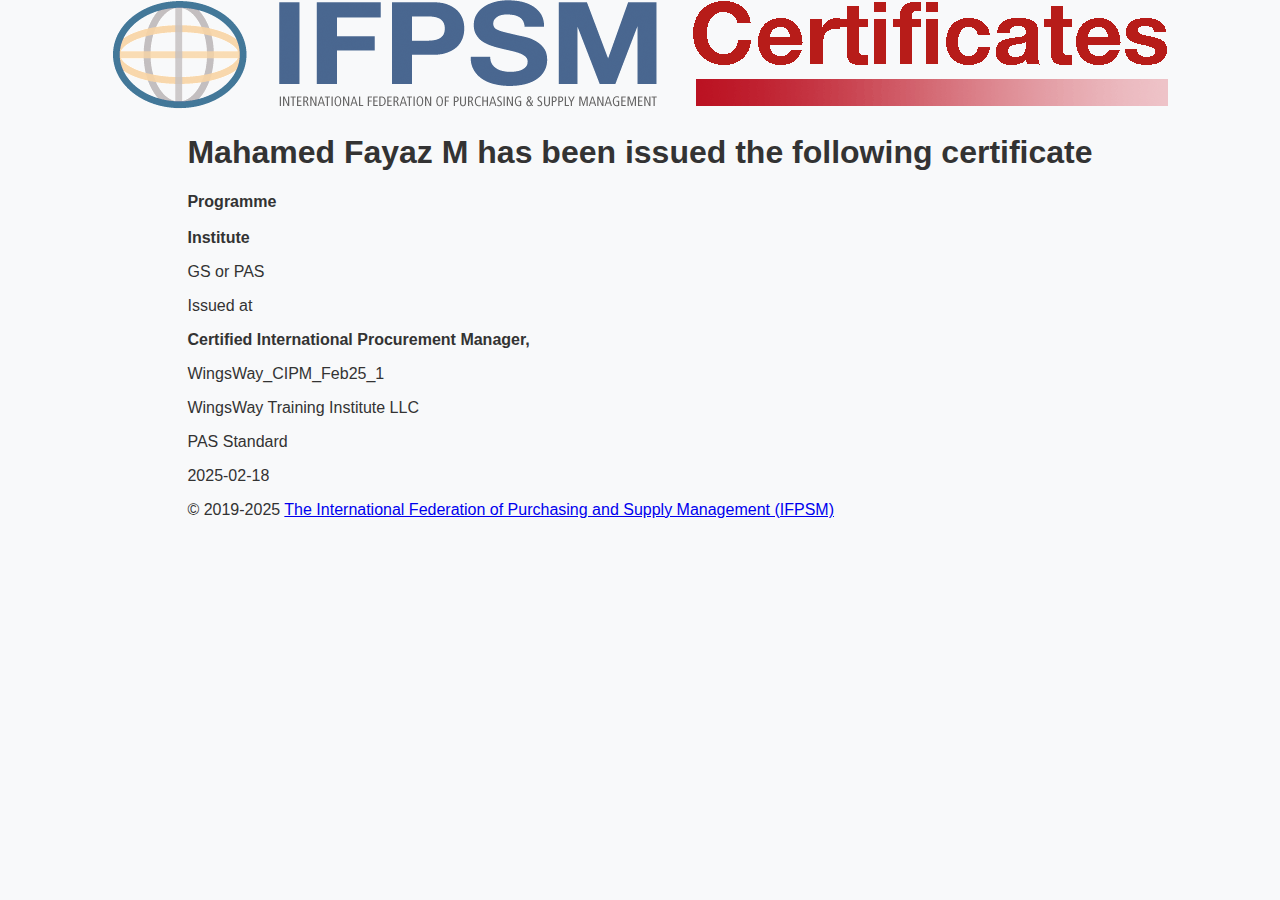
<file: index.html>
<!DOCTYPE html>
<html lang="en">
  <head>
    <meta charset="UTF-8" />
    <meta name="viewport" content="width=device-width, initial-scale=1.0" />
    <link rel="stylesheet" href="./style.css" />
    <title>Document</title>
  </head>
  <body>
    <nav id="navbar">
      <a href="https://certificates.ifpsm.org/users/sign_in"><img src="./ifpsm-certs-logo.png" id="logo" /></a>
    </nav>
    <div id="child_of_main">
      <main id="main">
        <h1 id="h1tag">
          <b id="bold_of_name">Mahamed Fayaz M</b> has been issued the following
          certificate
        </h1>
        <div id="parent_Container">
          <div id="container1">
            <b id="pg" class="kids">Programme</b><br><br>
            <b id="iteam1" class="kids">Institute</b>
            <p id="iteam2" class="kids">GS or PAS</p>
            <p id="iteam3" class="kids">Issued at</p>
          </div>
          <div id="container2">
            <b id="pg" class="kids">Certified International Procurement Manager,</b>
            <p class="iteam11" class="kids">WingsWay_CIPM_Feb25_1</p>
            <p class="iteam12" class="kids">WingsWay Training Institute LLC</p>
            <p class="iteam13" class="kids">PAS Standard</p>
            <p class="iteam14" class="kids">2025-02-18</p>
          </div>
        </div>
        <div>
          <p id="p_of2019">© 2019-2025 <a href="https://www.ifpsm.org/">
            The International Federation of Purchasing and Supply Management
            (IFPSM)</a
          ></p>
         
        </div>
      </main>
    </div>
  </body>
</html>
</file>
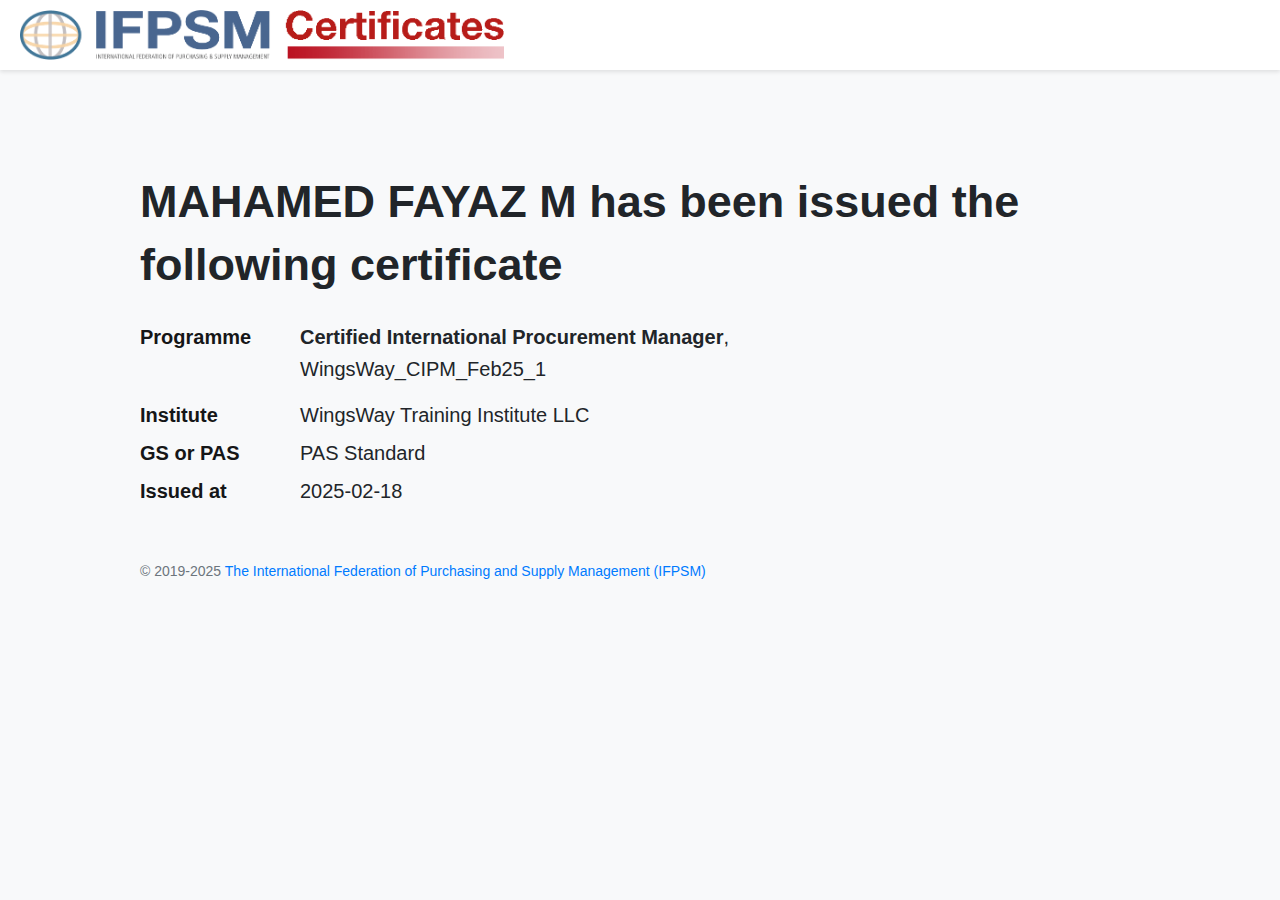
<file: Firstcertificate/index.html>
<!DOCTYPE html>
<html lang="en">
<head>
    <meta charset="UTF-8">
    <meta name="viewport" content="width=device-width, initial-scale=1.0">
    <title>IFPSM Certificate</title>
    <link rel="icon" href="./image.png" type="image/x-icon">
    <link rel="stylesheet" href="style.css">
</head>
<body>
    <nav class="top-navbar">
        <div class="navbar-content-wrapper">
            <img src="ifpsm-certs-logo.png" alt="IFPSM Certificates Logo" class="logo">
        </div>
    </nav>
    <div class="page-content-container">
        <div class="certificate-details-block">
            <main>
                <section class="title-section">
                    <h1>MAHAMED FAYAZ M  has been issued the following certificate</h1>
                </section>
                <section class="details-section">
                    <div class="detail-item">
                        <span class="label"><b>Programme</b></span>
                        <span class="value"><b>Certified International Procurement Manager</b>,
                            <div style="line-height: 2;">WingsWay_CIPM_Feb25_1</div></span>
                    </div>
                    <div class="detail-item">
                        <span class="label"><b>Institute</b></span>
                        <span class="value">WingsWay Training Institute LLC</span>
                    </div>
                    <div class="detail-item">
                        <span class="label">GS or PAS</span>
                        <span class="value">PAS Standard</span>
                    </div>
                    <div class="detail-item">
                        <span class="label">Issued at</span>
                        <span class="value">2025-02-18</span>
                    </div>
                </section>
            </main>
            <footer>
                <p>&copy; 2019-2025 <a href="#">The International Federation of Purchasing and Supply Management (IFPSM)</a></p>
            </footer>
        </div>
    </div>
</body>
</html>
</file>
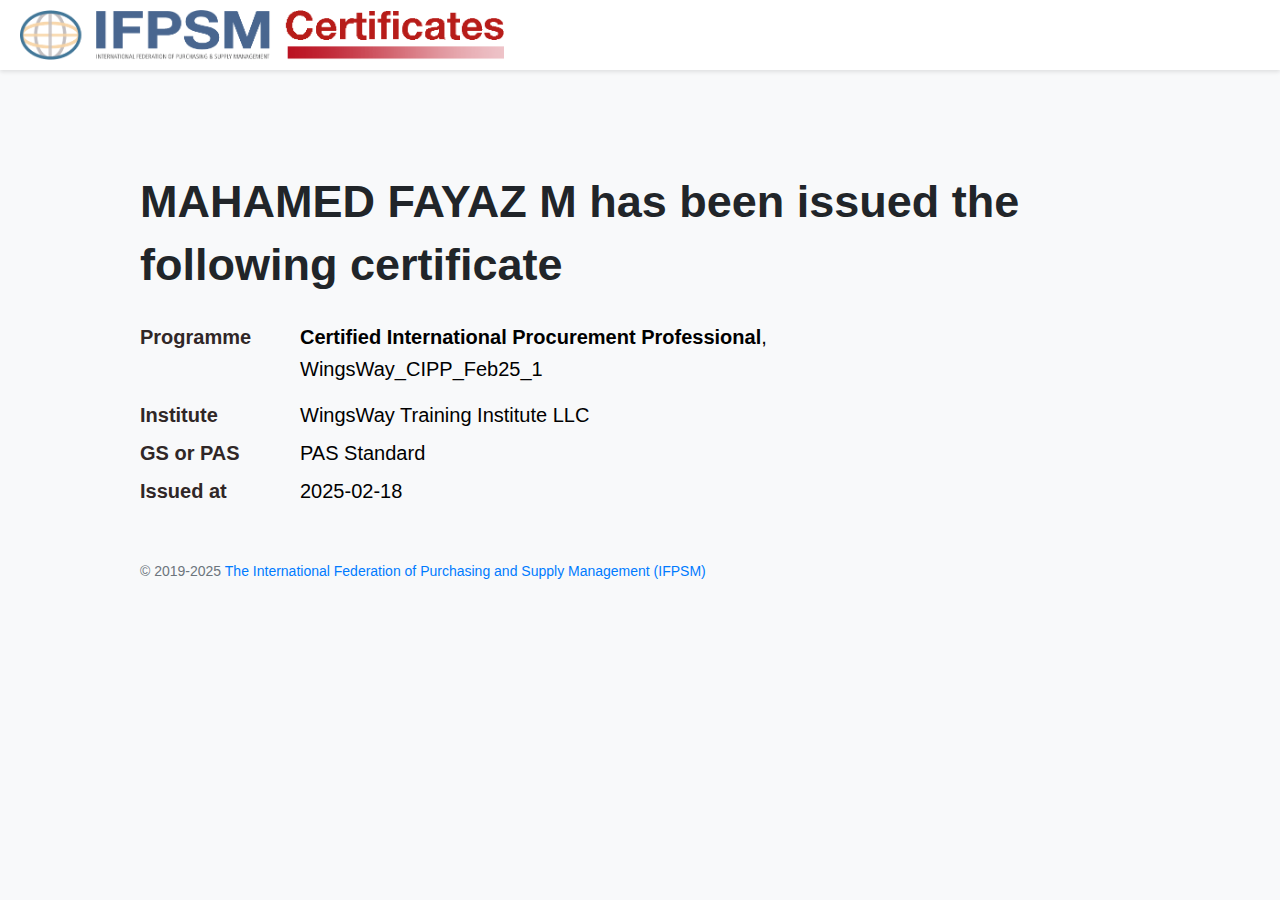
<file: secondcertificate/index.html>
<!DOCTYPE html>
<html lang="en">
<head>
    <meta charset="UTF-8">
    <meta name="viewport" content="width=device-width, initial-scale=1.0">
    <title>IFPSM Certificate</title>
    <link rel="icon" href="./image.png" type="image/x-icon">
    <link rel="stylesheet" href="style.css">
</head>
<body>
    <nav class="top-navbar">
        <div class="navbar-content-wrapper">
            <img src="ifpsm-certs-logo.png" alt="IFPSM Certificates Logo" class="logo">
        </div>
    </nav>
    <div class="page-content-container">
        <div class="certificate-details-block">
            <main>
                <section class="title-section">
                    <h1>MAHAMED FAYAZ M  has been issued the following certificate</h1>
                </section>
                <section class="details-section">
                    <div class="detail-item">
                        <span class="label"><b>Programme</b></span>
                        <span class="value"><b>Certified International Procurement Professional</b>,
                            <div style="line-height: 2;">WingsWay_CIPP_Feb25_1</div></span>
                    </div>
                    <div class="detail-item">
                        <span class="label"><b>Institute</b></span>
                        <span class="value">WingsWay Training Institute LLC</span>
                    </div>
                    <div class="detail-item">
                        <span class="label">GS or PAS</span>
                        <span class="value">PAS Standard</span>
                    </div>
                    <div class="detail-item">
                        <span class="label">Issued at</span>
                        <span class="value">2025-02-18</span>
                    </div>
                </section>
            </main>
            <footer>
                <p>&copy; 2019-2025 <a href="#">The International Federation of Purchasing and Supply Management (IFPSM)</a></p>
            </footer>
        </div>
    </div>
</body>
</html>
</file>
<file: style.css>
body {
    font-family: Arial, sans-serif;
    margin: 0;
    padding: 0;
    background-color: #f8f9fa;
    color: #333;
    display: flex;
    flex-direction: column;
    align-items: center; /* Reverted to center */
    min-height: 100vh;
}

.top-navbar {
    width: 100%;
    background-color: #fff;
    padding: 10px 0;
    box-shadow: 0 2px 4px rgba(0, 0, 0, 0.1);
    display: flex;
    justify-content: start; /* Reverted to center */
}

.navbar-content-wrapper {
    width: 100%;
    max-width: 960px; /* Adjust as needed */
    padding: 0 20px;
}

.logo {
    height: 50px; /* Adjust as per your logo's aspect ratio and desired size */
    display: block;
}

.page-content-container {
    width: 100%;
    max-width: 1000px; /* Matched to navbar-content-wrapper */
    margin-top: 50px; /* Changed from 30px */
    margin-bottom: 20px;
    padding: 20px;
    border-radius: 5px;
    position: relative; /* Added for positioning */
    left: -250px; /* Shifted left by 100px */
}

.title-section h1 {
    font-size: 45px; /* Approximate from image */
    font-weight: bold;
    color: #212529;
    margin-bottom: 30px;
    line-height: 1.4;
}

.details-section {
    margin-bottom: 30px;
}

.detail-item {
    display: flex;
    margin-bottom: 15px;
    font-size: 20px; /* Approximate */
}

.detail-item .label {
    font-weight: bold;
    width: 150px; /* Adjust as needed for alignment */
    color: #495057;
    padding-right: 10px;
}

.detail-item .value {
    color: #212529;
    flex: 1;
}

footer {
    text-align: start;
    margin-top: 40px;
    padding-top: 20px;
}

footer p {
    font-size: 14px;
    color: #6c757d;
    margin: 0;
}

footer a {
    color: #007bff;
    text-decoration: none;
}

footer a:hover {
    text-decoration: underline;
}

/* Responsive adjustments (optional, basic example) */
@media (max-width: 768px) {
    .title-section h1 {
        font-size: 20px;
    }
    .detail-item {
        flex-direction: column;
        align-items: flex-start;
    }
    .detail-item .label {
        width: auto;
        margin-bottom: 5px;
    }
    .navbar-content-wrapper, .page-content-container {
        padding: 0 15px;
    }
}
</file>
<file: Firstcertificate/style.css>
body {
    font-family: Arial, sans-serif;
    margin: 0;
    padding: 0;
    background-color: #f8f9fa;
    color: #333;
    display: flex;
    flex-direction: column;
    align-items: center;
    min-height: 100vh;
}

.top-navbar {
    width: 100%;
    background-color: #fff;
    padding: 10px 0;
    box-shadow: 0 2px 4px rgba(0, 0, 0, 0.1);
    display: flex;
    justify-content: start; /* Centered for consistency across devices */
}

.navbar-content-wrapper {
    width: 100%;
    max-width: 960px;
    padding: 0 20px;
    display: flex;
    align-items: start;
}

.logo {
    height: 50px;
    display: block;
}

.page-content-container {
    width: 100%;
    max-width: 1000px;
    margin-top: 50px;
    margin-bottom: 20px;
    padding: 20px;
    border-radius: 5px;
    position: relative;
    left: 0; /* Reset to 0 for consistency across viewports */
}

.title-section h1 {
    font-size: 45px;
    font-weight: bold;
    color: #212529;
    margin-bottom: 30px;
    line-height: 1.4;
}

.details-section {
    margin-bottom: 30px;
}

.detail-item {
    display: flex;
    margin-bottom: 15px;
    font-size: 20px;
    flex-wrap: wrap;
}

.detail-item .label {
    font-weight: bold;
    width: 150px;
    color: #151617;
    padding-right: 10px;
}

.detail-item .value {
    color: #212529;
    flex: 1;
    min-width: 150px;
}

footer {
    width: 100%;
    max-width: 1000px;
    text-align: start;
    margin-top: 40px;
    padding-top: 20px;
    padding-right: 20px;
}

footer p {
    font-size: 14px;
    color: #6c757d;
    margin: 0;
}

footer a {
    color: #007bff;
    text-decoration: none;
}

footer a:hover {
    text-decoration: underline;
}

/* Medium screens */
@media (max-width: 992px) {
    .title-section h1 {
        font-size: 36px;
    }
    .detail-item {
        font-size: 18px;
    }
}

/* Tablets */
@media (max-width: 768px) {
    .title-section h1 {
        font-size: 28px;
        text-align: center;
    }
    .detail-item {
        flex-direction: column;
        align-items: flex-start;
    }
    .detail-item .label {
        width: auto;
        margin-bottom: 5px;
    }
    .navbar-content-wrapper, .page-content-container {
        padding: 0 15px;
    }
}

/* Small devices */
@media (max-width: 480px) {
    .title-section h1 {
        font-size: 22px;
    }
    .detail-item {
        font-size: 16px;
    }
    .logo {
        height: 40px;
    }
    footer {
        text-align: center;
        padding: 10px;
    }
}
</file>
<file: secondcertificate/style.css>
body {
    font-family: Arial, sans-serif;
    margin: 0;
    padding: 0;
    background-color: #f8f9fa;
    color: #333;
    display: flex;
    flex-direction: column;
    align-items: center;
    min-height: 100vh;
}

.top-navbar {
    width: 100%;
    background-color: #fff;
    padding: 10px 0;
    box-shadow: 0 2px 4px rgba(0, 0, 0, 0.1);
    display: flex;
    justify-content: start; /* Centered for consistency across devices */
}

.navbar-content-wrapper {
    width: 100%;
    max-width: 960px;
    padding: 0 20px;
    display: flex;
    align-items: start;
}

.logo {
    height: 50px;
    display: block;
}

.page-content-container {
    width: 100%;
    max-width: 1000px;
    margin-top: 50px;
    margin-bottom: 20px;
    padding: 20px;
    border-radius: 5px;
    position: relative;
    left: 0; /* Reset to 0 for consistency across viewports */
}

.title-section h1 {
    font-size: 45px;
    font-weight: bold;
    color: #212529;
    margin-bottom: 30px;
    line-height: 1.4;
}

.details-section {
    margin-bottom: 30px;
}

.detail-item {
    display: flex;
    margin-bottom: 15px;
    font-size: 20px;
    flex-wrap: wrap;
}

.detail-item .label {
    font-weight: bold;
    width: 150px;
    color: #302727;
    padding-right: 10px;
}

.detail-item .value {
    color: #000000;
    flex: 1;
    min-width: 150px;
}

footer {
    width: 100%;
    max-width: 1000px;
    text-align: start;
    margin-top: 40px;
    padding-top: 20px;
    padding-right: 20px;
}

footer p {
    font-size: 14px;
    color: #6c757d;
    margin: 0;
}

footer a {
    color: #007bff;
    text-decoration: none;
}

footer a:hover {
    text-decoration: underline;
}

/* Medium screens */
@media (max-width: 992px) {
    .title-section h1 {
        font-size: 36px;
    }
    .detail-item {
        font-size: 18px;
    }
}

/* Tablets */
@media (max-width: 768px) {
    .title-section h1 {
        font-size: 28px;
        text-align: center;
    }
    .detail-item {
        flex-direction: column;
        align-items: flex-start;
    }
    .detail-item .label {
        width: auto;
        margin-bottom: 5px;
    }
    .navbar-content-wrapper, .page-content-container {
        padding: 0 15px;
    }
}

/* Small devices */
@media (max-width: 480px) {
    .title-section h1 {
        font-size: 22px;
    }
    .detail-item {
        font-size: 16px;
    }
    .logo {
        height: 40px;
    }
    footer {
        text-align: center;
        padding: 10px;
    }
}
</file>
